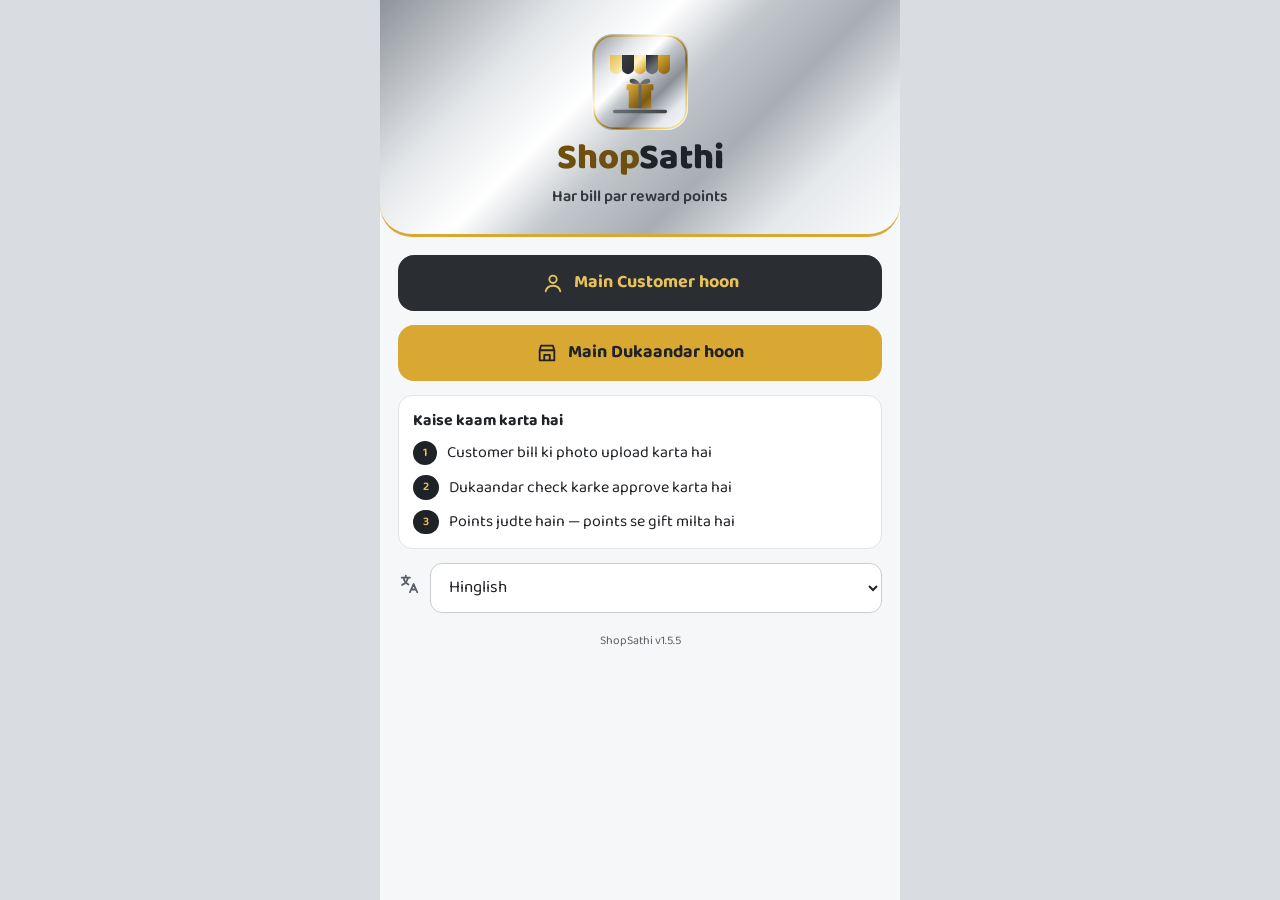
<file: index.html>
<!doctype html>
<html lang="hi">
<head>
<!-- ShopSathi v1.5.5 — landing: Customer app / Business app chunein -->
<meta charset="utf-8">
<meta name="viewport" content="width=device-width,initial-scale=1,viewport-fit=cover">
<title>ShopSathi — har bill par reward</title>
<meta name="theme-color" content="#C2C7CC">
<meta name="description" content="ShopSathi: dukaan ka reward points app. Customer bill upload kare, dukaandar approve kare, points se gift.">
<link rel="icon" type="image/png" href="icons/icon-192.png">
<link rel="apple-touch-icon" href="icons/apple-touch-icon.png">
<link rel="stylesheet" href="https://fonts.googleapis.com/css2?family=Baloo+2:wght@400;600;700;800&display=swap">
<link rel="stylesheet" href="shared/theme.css">
<script src="shared/config.js"></script>
<script src="shared/i18n.js"></script>
<script src="shared/common.js"></script>
<script>
  // purane QR link (?join=) ko seedha customer app par bhejo
  (function () { var q = location.search; if (/[?&]join=/.test(q)) location.replace('customer/' + q); })();
</script>
</head>
<body>
<div id="app">
  <div class="authwrap">
    <div class="authhdr" id="hdr"></div>
    <main class="page" style="padding-bottom:30px">
      <a class="btn dark big" href="customer/" id="c"></a>
      <a class="btn gold big" href="business/" id="b"></a>
      <div class="card col" id="how"></div>
      <div class="row"><span class="muted" id="lic"></span><span class="grow" id="ls"></span></div>
      <div class="ver">ShopSathi v1.5.5</div>
    </main>
  </div>
</div>
<script>
(function () {
  var L = {
    hing: ['Main Customer hoon', 'Main Dukaandar hoon', 'Kaise kaam karta hai', ['Customer bill ki photo upload karta hai', 'Dukaandar check karke approve karta hai', 'Points judte hain — points se gift milta hai']],
    hi: ['मैं ग्राहक हूँ', 'मैं दुकानदार हूँ', 'कैसे काम करता है', ['ग्राहक बिल की फोटो अपलोड करता है', 'दुकानदार जांच कर मंज़ूर करता है', 'पॉइंट्स जुड़ते हैं — पॉइंट्स से गिफ्ट मिलता है']],
    mr: ['मी ग्राहक आहे', 'मी दुकानदार आहे', 'हे कसे चालते', ['ग्राहक बिलाचा फोटो अपलोड करतो', 'दुकानदार तपासून मंजूर करतो', 'पॉइंट्स जमा होतात — पॉइंट्सवर गिफ्ट मिळते']],
    en: ['I am a Customer', 'I am a Shop Owner', 'How it works', ['Customer uploads a photo of the bill', 'Shop owner checks and approves it', 'Points add up — redeem them for gifts']]
  };
  function draw() {
    var x = L[SS.lang()] || L.hing;
    document.getElementById('hdr').innerHTML = SS.logo(96) + SS.wordmark(36) + '<div style="font-weight:600;color:#33373C">' + SS.t('tagline') + '</div>';
    document.getElementById('c').innerHTML = SS.ic('user') + x[0];
    document.getElementById('b').innerHTML = SS.ic('shop') + x[1];
    document.getElementById('how').innerHTML = '<b>' + x[2] + '</b>' + x[3].map(function (s, i) { return '<div class="row"><span class="pill gold">' + (i + 1) + '</span><span>' + s + '</span></div>'; }).join('');
    document.getElementById('lic').innerHTML = SS.ic('lang');
    document.getElementById('ls').innerHTML = SS.langSelect('lang');
    document.getElementById('lang').onchange = function (e) { SS.setLang(e.target.value); draw(); };
  }
  draw();
})();
</script>
</body>
</html>
</file>
<file: shared/theme.css>
/* ShopSathi v1.0.0 — theme (Logo 3B + Screen design #3 "Silver Mirror Header") */
:root{
  --bg:#F6F7F8; --silver:#E9EBEE; --card:#FFFFFF; --line:#E1E4E8; --line2:#D5D9DE;
  --gold:#D9A833; --gold-l:#E8C25A; --gold-d:#8A6516; --gold-dd:#6E4F0E;
  --gun:#2A2D31; --ink:#1F2226; --ink2:#33373C; --muted:#5A6068;
  --ok-bg:#E3F1E7; --ok:#1E6B3A; --pend-bg:#FBF0D6; --pend:#7A5A10; --rej-bg:#F8E1E1; --rej:#9B2C2C;
  --mirror:linear-gradient(135deg,#8E9399 0%,#E3E6E9 25%,#FFFFFF 40%,#C2C7CC 52%,#A9AEB4 66%,#E6E9EC 82%,#FAFBFC 100%);
  --goldmirror:linear-gradient(135deg,#8A6516 0%,#E8C25A 22%,#FFF4C2 38%,#D9A833 46%,#7E5A12 62%,#E6BF55 80%,#FFF0B0 100%);
  --r:16px;
}
*{box-sizing:border-box;-webkit-tap-highlight-color:transparent}
html,body{margin:0;padding:0}
body{background:#D9DCE0;font-family:'Baloo 2',system-ui,-apple-system,'Segoe UI',sans-serif;color:var(--ink);font-size:16px;line-height:1.35}
button,input,select,textarea{font-family:inherit;font-size:16px;color:inherit}
a{color:var(--gold-d)}
#app{max-width:520px;margin:0 auto;min-height:100vh;min-height:100dvh;background:var(--bg);position:relative;display:flex;flex-direction:column}
.hidden{display:none!important}
.muted{color:var(--muted)}
.small{font-size:13px}
.center{text-align:center}
.row{display:flex;align-items:center;gap:10px}
.col{display:flex;flex-direction:column;gap:10px}
.grow{flex:1;min-width:0}
.between{display:flex;align-items:center;justify-content:space-between;gap:10px}
.wrap{flex-wrap:wrap}
.ellipsis{white-space:nowrap;overflow:hidden;text-overflow:ellipsis}

/* ---------- Mirror header ---------- */
.mhdr{background:var(--mirror);border-radius:0 0 32px 32px;border-bottom:3px solid var(--gold);padding:14px 18px 22px;display:flex;flex-direction:column;gap:12px;position:relative}
.mhdr .top{display:flex;align-items:center;gap:10px}
.brand{display:flex;flex-direction:column;line-height:1.1;flex:1;min-width:0}
.brand b{font-size:20px;font-weight:800}
.brand b span{color:var(--gold-dd)}
.brand small{font-size:13px;color:var(--ink2);white-space:nowrap;overflow:hidden;text-overflow:ellipsis}
.brand button.linkish{all:unset;cursor:pointer;font-size:13px;color:var(--ink2);display:inline-flex;align-items:center;gap:4px}
.iconbtn{width:44px;height:44px;border-radius:22px;border:1px solid #A7ADB3;background:#fff;color:var(--gun);display:inline-flex;align-items:center;justify-content:center;padding:0;position:relative;cursor:pointer;flex:none}
.iconbtn .dot{position:absolute;top:6px;right:6px;min-width:18px;height:18px;border-radius:9px;background:var(--rej);color:#fff;font-size:11px;font-weight:700;display:flex;align-items:center;justify-content:center;padding:0 4px}
.hello{font-size:20px;font-weight:700}
.bigpts{display:flex;align-items:flex-end;justify-content:space-between;gap:10px}
.bigpts .lbl{font-size:14px;font-weight:600;color:var(--ink2)}
.bigpts .num{font-size:50px;font-weight:800;line-height:1;color:var(--ink)}
.pill-dark{font-size:13px;font-weight:600;padding:6px 12px;border-radius:999px;background:var(--ink);color:var(--gold-l);white-space:nowrap}
.bar{height:8px;border-radius:4px;background:#9EA4AA;overflow:hidden}
.bar>i{display:block;height:8px;border-radius:4px;background:var(--gold-d)}
.bar.light{background:#E4E7EA}
.bar.light>i{background:var(--gold)}

/* ---------- Layout ---------- */
main.page{flex:1;display:flex;flex-direction:column;gap:14px;padding:18px 18px 100px}
.sec-title{display:flex;justify-content:space-between;align-items:center;font-size:18px;font-weight:700}
.sec-title a,.sec-title button.lnk{font-size:14px;font-weight:600}
button.lnk{all:unset;cursor:pointer;color:var(--gold-d);text-decoration:underline;font-size:14px;font-weight:600}
.subhdr{display:flex;align-items:center;gap:8px;padding:14px 14px 8px;background:var(--bg);position:sticky;top:0;z-index:5}
.subhdr h2{margin:0;font-size:20px;font-weight:800;flex:1}

/* ---------- Buttons ---------- */
.btn{height:52px;border-radius:14px;border:none;padding:0 18px;font-size:17px;font-weight:700;display:inline-flex;align-items:center;justify-content:center;gap:10px;cursor:pointer;text-decoration:none}
.btn:disabled{opacity:.55;cursor:not-allowed}
.btn.big{height:56px;font-size:18px;border-radius:16px;width:100%}
.btn.dark{background:var(--gun);color:var(--gold-l)}
.btn.gold{background:var(--gold);color:var(--ink)}
.btn.light{background:#fff;color:var(--ink);border:1px solid var(--line2)}
.btn.danger{background:#fff;color:var(--rej);border:1px solid #E7B4B4}
.btn.ok{background:var(--ok);color:#fff}
.btn.sm{height:40px;font-size:14px;padding:0 12px;border-radius:12px}
.btn.full{width:100%}
.btnrow{display:flex;gap:10px}
.btnrow>.btn{flex:1}

/* ---------- Cards / list ---------- */
.card{background:var(--card);border:1px solid var(--line);border-radius:14px;padding:14px}
.item{display:flex;align-items:center;gap:12px;background:#fff;border:1px solid var(--line);border-radius:14px;padding:10px 14px;cursor:pointer;width:100%;text-align:left;font:inherit;color:inherit}
.item .ic{width:40px;height:40px;border-radius:12px;background:#EEF0F2;color:var(--gun);display:flex;align-items:center;justify-content:center;flex:none;overflow:hidden}
.item .ic img{width:100%;height:100%;object-fit:cover}
.item .t{display:flex;flex-direction:column;flex:1;min-width:0;line-height:1.2}
.item .t b{font-size:16px;font-weight:700}
.item .t span{font-size:13px;color:var(--muted)}
.list{display:flex;flex-direction:column;gap:10px}
.empty{text-align:center;color:var(--muted);padding:24px 10px;font-size:15px}
.pill{font-size:12px;font-weight:600;padding:4px 10px;border-radius:999px;white-space:nowrap}
.pill.ok{background:var(--ok-bg);color:var(--ok)}
.pill.pend{background:var(--pend-bg);color:var(--pend)}
.pill.rej{background:var(--rej-bg);color:var(--rej)}
.pill.grey{background:#EEF0F2;color:var(--ink2)}
.pill.gold{background:var(--ink);color:var(--gold-l)}
.lvl{font-size:12px;font-weight:700;padding:3px 9px;border-radius:999px;border:1px solid}
.lvl.silver{color:#4A4F55;border-color:#A7ADB3;background:#F1F2F4}
.lvl.gold{color:var(--gold-dd);border-color:var(--gold);background:#FBF3DC}
.lvl.platinum{color:#fff;border-color:var(--ink);background:var(--gun)}

.stats{display:grid;grid-template-columns:repeat(2,minmax(0,1fr));gap:10px}
.stat{background:#fff;border:1px solid var(--line);border-radius:14px;padding:12px 14px;display:flex;flex-direction:column;gap:2px;text-align:left;cursor:pointer;font:inherit;color:inherit}
.stat b{font-size:26px;font-weight:800;line-height:1.1}
.stat span{font-size:13px;color:var(--muted)}
.tiles{display:grid;grid-template-columns:repeat(2,minmax(0,1fr));gap:10px}
.tile{height:96px;border-radius:16px;border:1px solid var(--line2);background:#fff;font-weight:700;font-size:15px;display:flex;flex-direction:column;align-items:center;justify-content:center;gap:6px;cursor:pointer;color:var(--ink);padding:6px;text-align:center}
.tile .c{width:42px;height:42px;border-radius:21px;background:var(--gun);color:var(--gold-l);display:flex;align-items:center;justify-content:center}
.tile .c.g{background:var(--gold);color:var(--ink)}

/* ---------- Forms ---------- */
label.f{display:flex;flex-direction:column;gap:4px;font-size:14px;font-weight:600;color:var(--ink2)}
label.f small{font-weight:400;color:var(--muted)}
.inp,select.inp,textarea.inp{height:50px;border-radius:12px;border:1px solid #C9CDD2;background:#fff;padding:0 14px;font-size:17px;width:100%;outline:none}
textarea.inp{height:auto;min-height:80px;padding:10px 14px}
.inp:focus{border-color:var(--gold);box-shadow:0 0 0 3px rgba(217,168,51,.25)}
.chk{display:flex;align-items:center;gap:10px;font-size:15px;min-height:44px}
.chk input{width:22px;height:22px;accent-color:var(--gun)}
.seg{display:flex;background:#E4E7EA;border-radius:12px;padding:4px;gap:4px}
.seg button{flex:1;height:40px;border:none;border-radius:9px;background:transparent;font-weight:600;font-size:14px;cursor:pointer;color:var(--ink2)}
.seg button.on{background:#fff;color:var(--ink);box-shadow:0 1px 2px rgba(0,0,0,.12)}
.chips{display:flex;flex-wrap:wrap;gap:8px}
.chip{border:1px solid var(--line2);background:#fff;border-radius:999px;padding:8px 14px;font-size:14px;font-weight:600;cursor:pointer;min-height:40px}
.chip.on{background:var(--ink);color:var(--gold-l);border-color:var(--ink)}
.search{position:relative}
.search svg{position:absolute;left:12px;top:13px;color:var(--muted)}
.search .inp{padding-left:42px}
.steps{display:flex;gap:6px}
.steps i{flex:1;height:5px;border-radius:3px;background:#D5D9DE}
.steps i.on{background:var(--gold)}
.photo-pick{border:2px dashed #A7ADB3;border-radius:16px;min-height:150px;display:flex;flex-direction:column;align-items:center;justify-content:center;gap:6px;background:#fff;cursor:pointer;color:var(--muted);overflow:hidden;position:relative;text-align:center;padding:10px}
.photo-pick img{max-width:100%;max-height:300px;border-radius:10px}
.warn{background:var(--pend-bg);color:var(--pend);border-radius:12px;padding:10px 12px;font-size:14px;font-weight:600}
.err{background:var(--rej-bg);color:var(--rej);border-radius:12px;padding:10px 12px;font-size:14px;font-weight:600}
.okbox{background:var(--ok-bg);color:var(--ok);border-radius:12px;padding:10px 12px;font-size:14px;font-weight:600}
.kv{display:flex;justify-content:space-between;gap:10px;padding:8px 0;border-bottom:1px solid var(--line);font-size:15px}
.kv:last-child{border-bottom:none}
.kv span{color:var(--muted)}

/* ---------- Bottom nav ---------- */
nav.bnav{position:fixed;bottom:0;left:50%;transform:translateX(-50%);width:100%;max-width:520px;display:flex;justify-content:space-around;padding:6px 6px calc(8px + env(safe-area-inset-bottom));background:#fff;border-top:1px solid var(--line);z-index:20}
nav.bnav button{display:flex;flex-direction:column;align-items:center;gap:2px;min-width:58px;min-height:52px;border:none;background:none;font-size:12px;color:var(--muted);padding:4px;cursor:pointer;position:relative}
nav.bnav button.on{color:var(--gold-d);font-weight:700}
nav.bnav .dot{position:absolute;top:0;right:8px;min-width:18px;height:18px;border-radius:9px;background:var(--rej);color:#fff;font-size:11px;font-weight:700;display:flex;align-items:center;justify-content:center;padding:0 4px}

/* ---------- Gift cards ---------- */
.gifts{display:grid;grid-template-columns:repeat(2,minmax(0,1fr));gap:10px}
.gift{background:#fff;border:1px solid var(--line);border-radius:16px;overflow:hidden;display:flex;flex-direction:column;position:relative}
.gift .gimg{aspect-ratio:1/1;background:#EEF0F2;display:flex;align-items:center;justify-content:center;color:#A7ADB3}
.gift .gimg img{width:100%;height:100%;object-fit:cover}
.gift .gb{padding:10px;display:flex;flex-direction:column;gap:6px;flex:1}
.gift .gb b{font-size:15px;line-height:1.2}
.gift .gp{font-size:14px;font-weight:700;color:var(--gold-d)}
.gift .tick{position:absolute;top:8px;right:8px;width:30px;height:30px;border-radius:15px;background:var(--ok);color:#fff;display:flex;align-items:center;justify-content:center}

/* ---------- Modal / sheet ---------- */
.ovl{position:fixed;inset:0;background:rgba(20,22,25,.55);z-index:50;display:flex;align-items:flex-end;justify-content:center}
.sheet{background:var(--bg);width:100%;max-width:520px;max-height:92vh;max-height:92dvh;overflow:auto;border-radius:22px 22px 0 0;padding:16px 18px calc(18px + env(safe-area-inset-bottom));display:flex;flex-direction:column;gap:12px;animation:up .18s ease-out}
.sheet .sh{display:flex;align-items:center;gap:8px}
.sheet .sh h3{margin:0;font-size:19px;flex:1}
@keyframes up{from{transform:translateY(30px);opacity:.4}to{transform:none;opacity:1}}
.zoom{position:fixed;inset:0;background:#000;z-index:60;display:flex;align-items:center;justify-content:center;overflow:auto}
.zoom img{max-width:100%;max-height:100%}
.zoom button{position:fixed;top:12px;right:12px}
#toast{position:fixed;left:50%;bottom:96px;transform:translateX(-50%);background:var(--ink);color:#fff;padding:10px 16px;border-radius:12px;font-size:15px;z-index:70;max-width:90%;text-align:center;box-shadow:0 4px 16px rgba(0,0,0,.25)}
#toast.err{background:var(--rej)}
#toast.ok{background:var(--ok)}
.loader{position:fixed;inset:0;background:rgba(246,247,248,.7);z-index:80;display:flex;align-items:center;justify-content:center}
.spin{width:42px;height:42px;border-radius:50%;border:4px solid #D5D9DE;border-top-color:var(--gold);animation:sp 0.8s linear infinite}
@keyframes sp{to{transform:rotate(360deg)}}

/* ---------- Auth ---------- */
.authwrap{flex:1;display:flex;flex-direction:column}
.authhdr{background:var(--mirror);border-bottom:3px solid var(--gold);border-radius:0 0 32px 32px;padding:34px 20px 26px;display:flex;flex-direction:column;align-items:center;gap:10px}
.wordmark{font-size:34px;font-weight:800;line-height:1}
.wordmark span{color:var(--gold-dd)}
.qrbox{background:#fff;border-radius:16px;padding:16px;display:flex;flex-direction:column;align-items:center;gap:8px;border:1px solid var(--line)}
.qrbox .code{font-size:26px;font-weight:800;letter-spacing:2px}
.qrimg{width:220px;height:220px;display:flex;align-items:center;justify-content:center}
.qrimg img,.qrimg canvas{width:220px!important;height:220px!important}
#scanbox{width:100%;min-height:260px;border-radius:14px;overflow:hidden;background:#000;position:relative}
#scanbox video{width:100%;height:300px;object-fit:cover;display:block}
.scanframe{position:absolute;left:50%;top:50%;width:200px;height:200px;transform:translate(-50%,-50%);border:3px solid var(--gold);border-radius:18px;box-shadow:0 0 0 999px rgba(0,0,0,.35);pointer-events:none}
.ver{font-size:12px;color:var(--muted);text-align:center;padding:6px}

/* v1.0.9 duplicate chetavni: square border jo blink karta hai */
.dupalert{border:3px solid var(--rej);border-radius:0;font-size:15px;line-height:1.5;animation:dupblink 1s step-end infinite}
.warn.dupalert{border-color:#C26A00}
.pill.dupblink{border:2px solid var(--rej);border-radius:0;animation:dupblink 1s step-end infinite}
@keyframes dupblink{50%{border-color:transparent}}

/* v1.2.0 gift levels */
.lvlbox{background:#fff;border:1px solid var(--line);border-radius:16px;padding:12px;display:flex;flex-direction:column;gap:10px}
.lvlbox.cur{border:2px solid var(--gold);box-shadow:0 0 0 3px rgba(217,168,51,.18)}
.lvlbox .lh{display:flex;align-items:center;justify-content:space-between;gap:8px;font-weight:700;font-size:16px}
.lvlbox.passed .grow-items{filter:blur(2.5px) grayscale(.6);opacity:.55;pointer-events:none}
.lvlbox .pick1{background:var(--pend-bg);color:var(--pend);border:2px solid #C26A00;padding:8px 10px;font-weight:700;font-size:14px}
.gitem{display:flex;align-items:center;gap:12px;background:#F6F7F8;border:1px solid var(--line);border-radius:14px;padding:8px;width:100%;font:inherit;text-align:left;cursor:pointer;color:inherit}
.gitem .gi{width:72px;height:72px;border-radius:12px;background:#EEF0F2;display:flex;align-items:center;justify-content:center;overflow:hidden;flex:none;color:#A7ADB3}
.gitem .gi img{width:100%;height:100%;object-fit:cover}
.gitem .gt{display:flex;flex-direction:column;gap:4px;min-width:0;flex:1}
.gitem .gt b{font-size:16px;line-height:1.2}
.gitem.chosen{border:2px solid var(--ok);background:var(--ok-bg)}
.orsep{display:flex;align-items:center;gap:10px;color:var(--pend);font-weight:800;font-size:15px}
.orsep::before,.orsep::after{content:"";flex:1;height:2px;background:#E8C25A}
.lvlhero{background:rgba(255,255,255,.55);border:1px solid rgba(217,168,51,.6);border-radius:14px;padding:10px 12px;display:flex;flex-direction:column;gap:6px;font-size:14px}
.lvlhero b{font-size:16px}
.bigcongrats{font-size:56px;text-align:center;line-height:1}
.rulebox{background:var(--pend-bg);color:#5C430D;border:2px solid #8A6516;padding:10px 12px;font-weight:600;font-size:14px;line-height:1.55}
.billthumb{width:64px;height:64px;border-radius:12px;overflow:hidden;flex:none;background:#EEF0F2;display:flex;align-items:center;justify-content:center;color:#A7ADB3}
.billthumb img{width:100%;height:100%;object-fit:cover;filter:blur(1.5px)}

/* v1.5.0 sandesh */
.msgfull{white-space:pre-wrap;word-break:break-word;font-size:18px;line-height:1.5;color:var(--ink)}
.msgflash{display:flex;flex-direction:column;gap:10px;border:2px solid #D9A833;border-radius:14px;padding:14px;background:#FFF9E8}
.msgflash .msgshop{display:flex;justify-content:space-between;align-items:center;font-weight:700;font-size:15px;color:var(--ink2)}
.msgline{display:-webkit-box;-webkit-line-clamp:2;-webkit-box-orient:vertical;overflow:hidden;white-space:normal}

/* v1.5.4 block screen */
.blockpg{min-height:100vh;display:flex;align-items:center;justify-content:center;padding:20px}
.blockcard{width:100%;max-width:420px;background:#fff;border:3px solid #9B2C2C;border-radius:20px;padding:24px 18px;display:flex;flex-direction:column;gap:14px;text-align:center;box-shadow:0 8px 30px rgba(155,44,44,.18)}
.blockic{font-size:64px;line-height:1}
.blockt{font-size:22px;color:#9B2C2C}
.blockshop{font-weight:700;font-size:16px;color:var(--ink2)}
.blockmsg{font-size:16px;line-height:1.5;background:#FDECEC;color:#7A1F1F;border-radius:12px;padding:12px}
</file>
